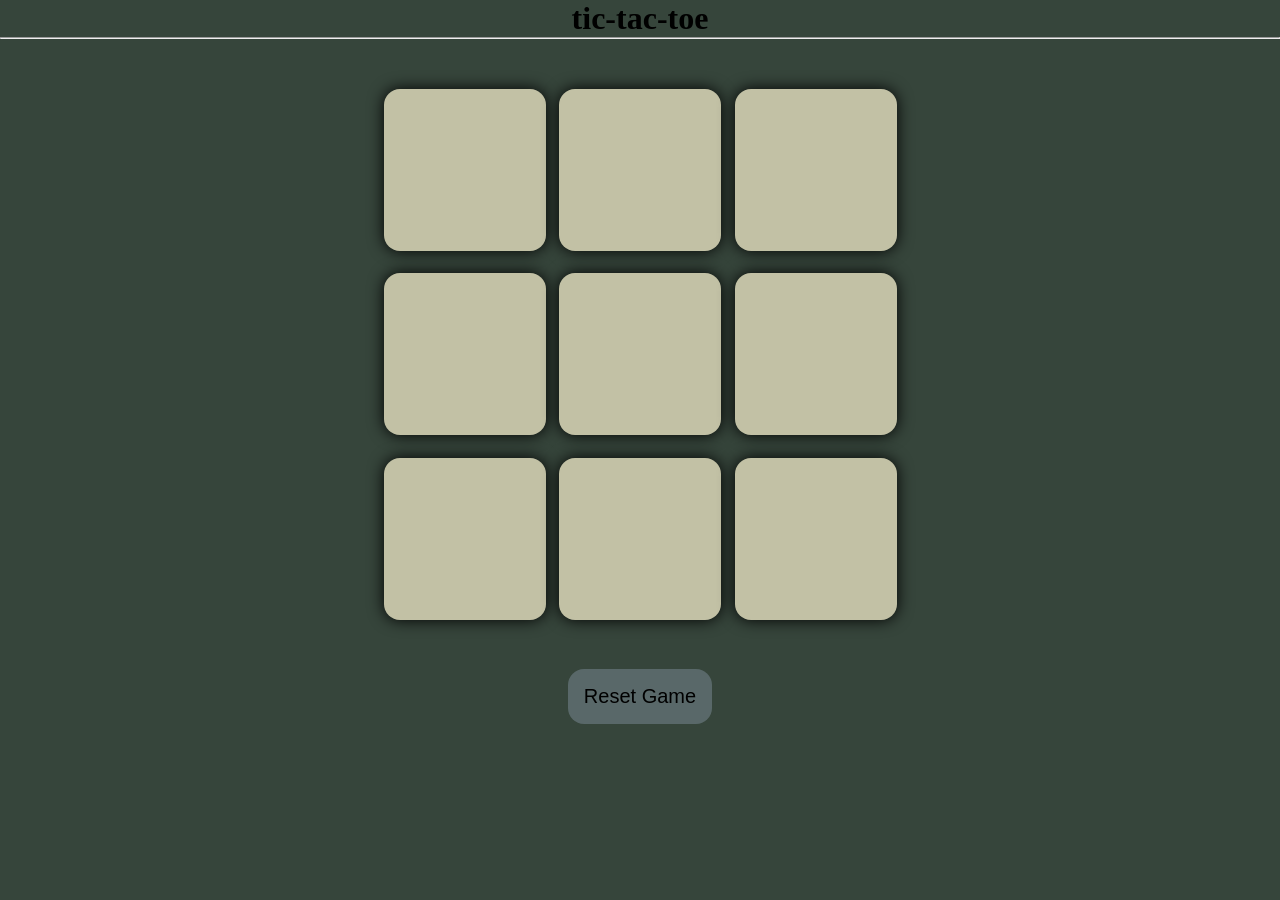
<file: Index.html>
<!DOCTYPE html>
<html lang="en">
<head>
    <meta charset="UTF-8">
    <meta name="viewport" content="width=device-width, initial-scale=1.0">
    <title>tic-tac-toe</title>
    <link rel="stylesheet" href="style.css">
</head>
<body>
    <div class="winbox  hide">
        <p id ="winmsg" >winner</p>
        <br>
        <button class = "NewGame">New Game</button>

    </div>
    <main>
        <h1>tic-tac-toe</h1>
        <hr>
        <div class="container">
            <div class="game">
            <button class="btn"></button>
            <button class="btn"></button>
            <button class="btn"></button>
            <button class="btn"></button>
            <button class="btn"></button>
            <button class="btn"></button>
            <button class="btn"></button>
            <button class="btn"></button>
            <button class="btn"></button>
            </div>
        </div>
        <button class="reset">Reset Game</button>
        
    </main>
    <footer>

    </footer>
    
    
    <script src="scrip.js"></script>
</body>
</html>
</file>
<file: style.css>
*{
  margin: 0;
  padding: 0;
}

body {
    background-color: #36453b;
    text-align: center;
    margin: 0;
    min-height: 100vh;
  }
.container{
  height: 70vh;
  display: flex;
  justify-content: center;
  align-items: center;


}
.game{
  height: 60vmin;
  width: 60vmin;
  display: flex;
  flex-wrap: wrap;
  justify-content: center;
  align-items: center;
  gap: 1.5vmin ;
}
.btn{
  height: 18vmin;
  width: 18vmin;
  background-color: #c2c1a5;
  border-radius: 1rem;
  border: none;
  box-shadow: 0 0 1rem rgba(0 , 0 , 0 ,1);
  font-size: 8vmin;
  color: #515751;

}
.reset {
  padding: 1rem;
  font-size: 1.25rem ;
  background-color: #596869;
  border-radius: 1rem;
  border: none;

}
.NewGame{
  padding: 1rem;
  font-size: 1.25rem ;
  background-color: #596869;
  border-radius: 1rem;
  border: none;

}
#winmsg{
  font-size: 10vmin;
  color: antiquewhite;
}

.winbox{
  height: 100vmin;
  display: flex;
  align-items: center;
  justify-content: center;
  flex-direction: column;
}

.hide{
display: none;
}
</file>
